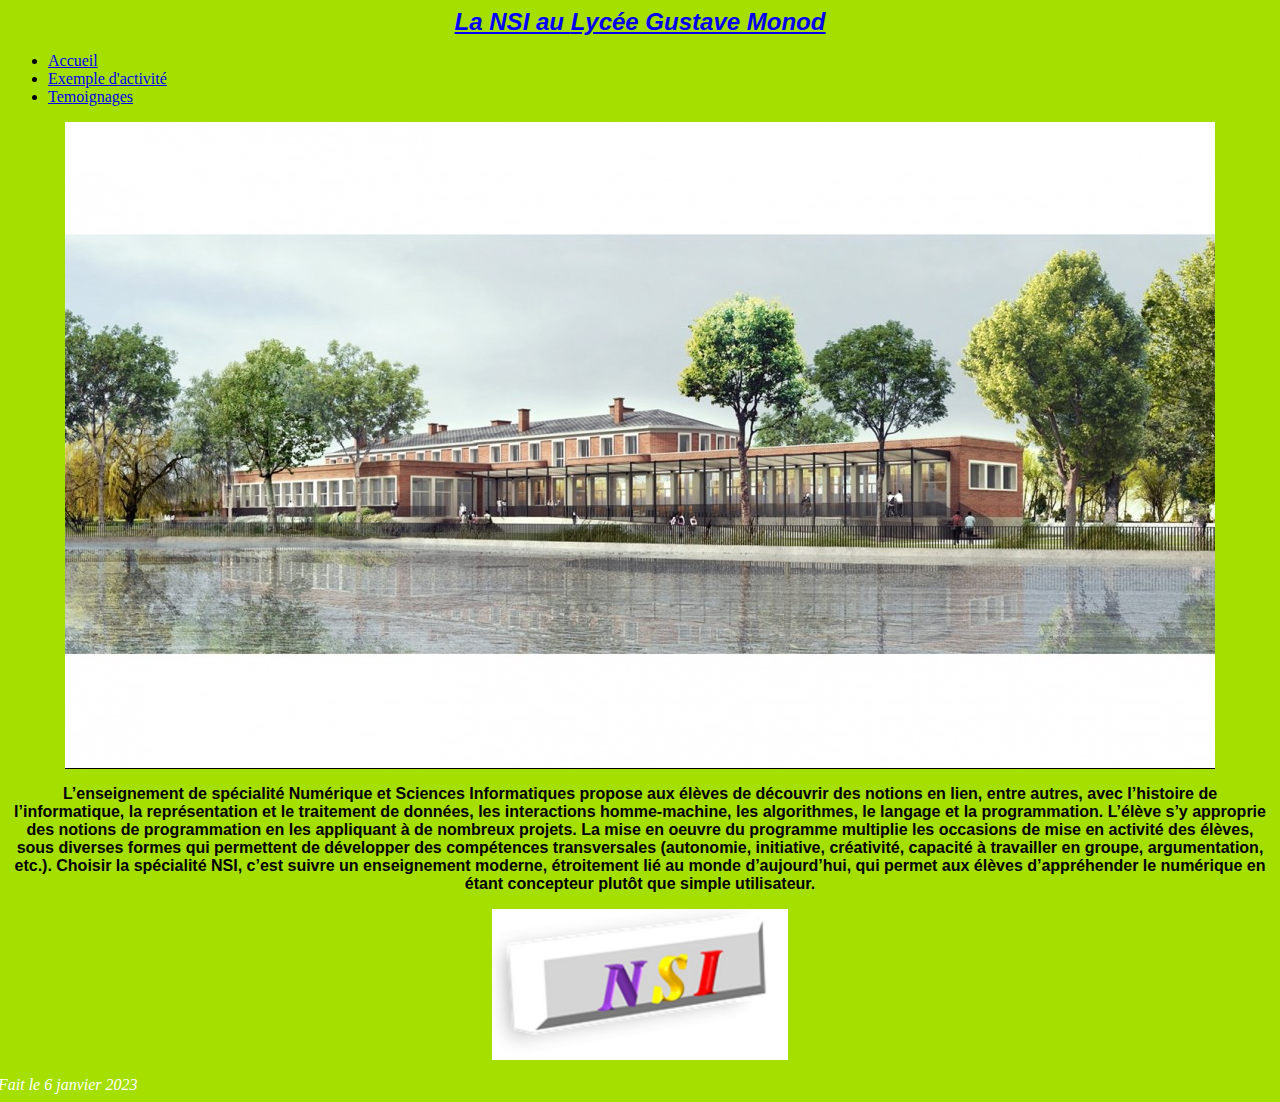
<file: index.html>
<html>
	<head>
		<title>La Spécialité NSI au lycée G. MONOD</title>
		<link href="monstyle.css" rel="stylesheet" media="all" type="text/css">
		<link rel="icon" type="image/png" href="logomonod.jpg">
		<h1>La NSI au <a href="https://www.lyc-polyvalent-monod-enghien.fr/">Lycée Gustave Monod</a></h1>
		<ul>
			<li><a href="https://eser-cioara.github.io/html/">Accueil</a>
			<li><a href="https://eser-cioara.github.io/html/Exemple_activite.html">Exemple d'activité</a>
			<li><a href="https://eser-cioara.github.io/html/temoignage.html">Temoignages</a>
		</ul>
	</head>
	<body>
		<figure>
			<img src="https://eser-cioara.github.io/html/HTML/lycee.jpg">
		</figure>
		<p>L’enseignement de spécialité Numérique et Sciences Informatiques propose aux élèves de découvrir des notions en lien, entre autres, avec l’histoire de l’informatique, la représentation et le traitement de données, les interactions homme-machine, les algorithmes, le langage et la programmation. 
L’élève s’y approprie des notions de programmation en les appliquant à de nombreux projets. 
La mise en oeuvre du programme multiplie les occasions de mise en activité des élèves, sous diverses formes qui permettent de développer des compétences transversales (autonomie, initiative, créativité, capacité à travailler en groupe, argumentation, etc.).
Choisir la spécialité NSI, c’est suivre un enseignement moderne, étroitement lié au monde d’aujourd’hui, qui permet aux élèves d’appréhender le numérique en étant concepteur plutôt que simple utilisateur.
		</p>
	<figure>
		<a href="http://cache.media.education.gouv.fr/file/SP1-MEN-22-1-2019/26/8/spe633_annexe_1063268.pdf"><img src="https://eser-cioara.github.io/html/HTML/logoNSI.JPG" width=25%></a>
	</figure>
	</body>
	<footer>
	Fait le 6 janvier 2023
	</footer>
</html>
</file>
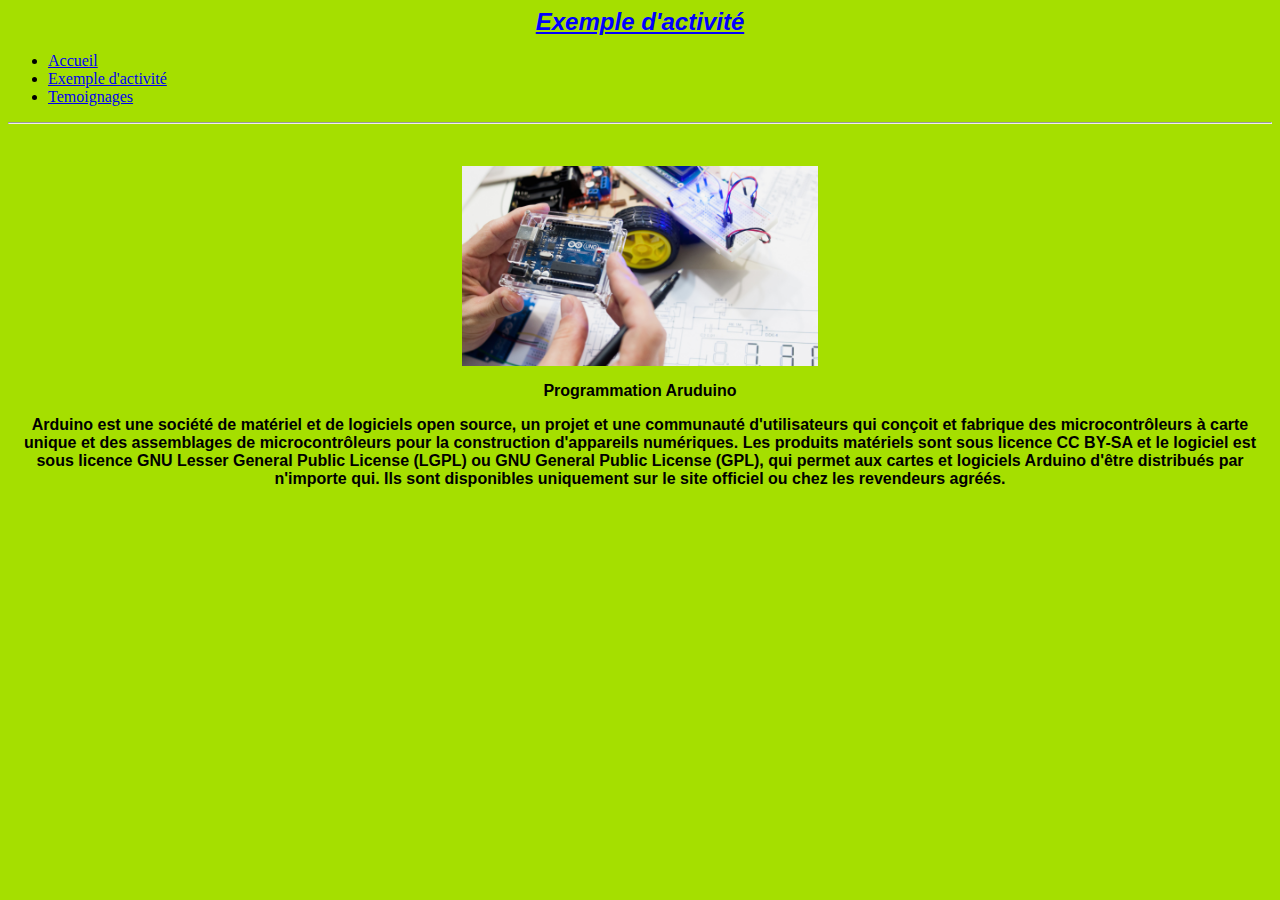
<file: Exemple_activite.html>
<html>
	<head>
		<title>Exemple d'activité</title>
		<link href="monstyle.css" rel="stylesheet" media="all" type="text/css">
		<link rel="icon" type="image/png" href="logomonod.jpg"> 
	</head>
	<body>
		<h1>Exemple d'activité</h1>
		<ul>
			<li><a href="https://eser-cioara.github.io/html">Accueil</a>
			<li><a href="https://eser-cioara.github.io/html/Exemple_activite.html">Exemple d'activité</a>
			<li><a href="https://eser-cioara.github.io/html/temoignage.html">Temoignages</a>
		</ul>
		<hr>
		<br>
		<figure>
			<img src="https://eser-cioara.github.io/html/HTML/arduino.jpg" width=30%>
		</figure>
		<p>Programmation Aruduino</p>
		<p>Arduino est une société de matériel et de logiciels open source, un projet et une communauté d'utilisateurs qui conçoit et fabrique des microcontrôleurs à carte unique et des assemblages de microcontrôleurs pour la construction d'appareils numériques. 
		Les produits matériels sont sous licence CC BY-SA et le logiciel est sous licence GNU Lesser General Public License (LGPL) ou GNU General Public License (GPL), qui permet aux cartes et logiciels Arduino d'être distribués par n'importe qui. 
		Ils sont disponibles uniquement sur le site officiel ou chez les revendeurs agréés.</p>
	</body>
</html>
</file>
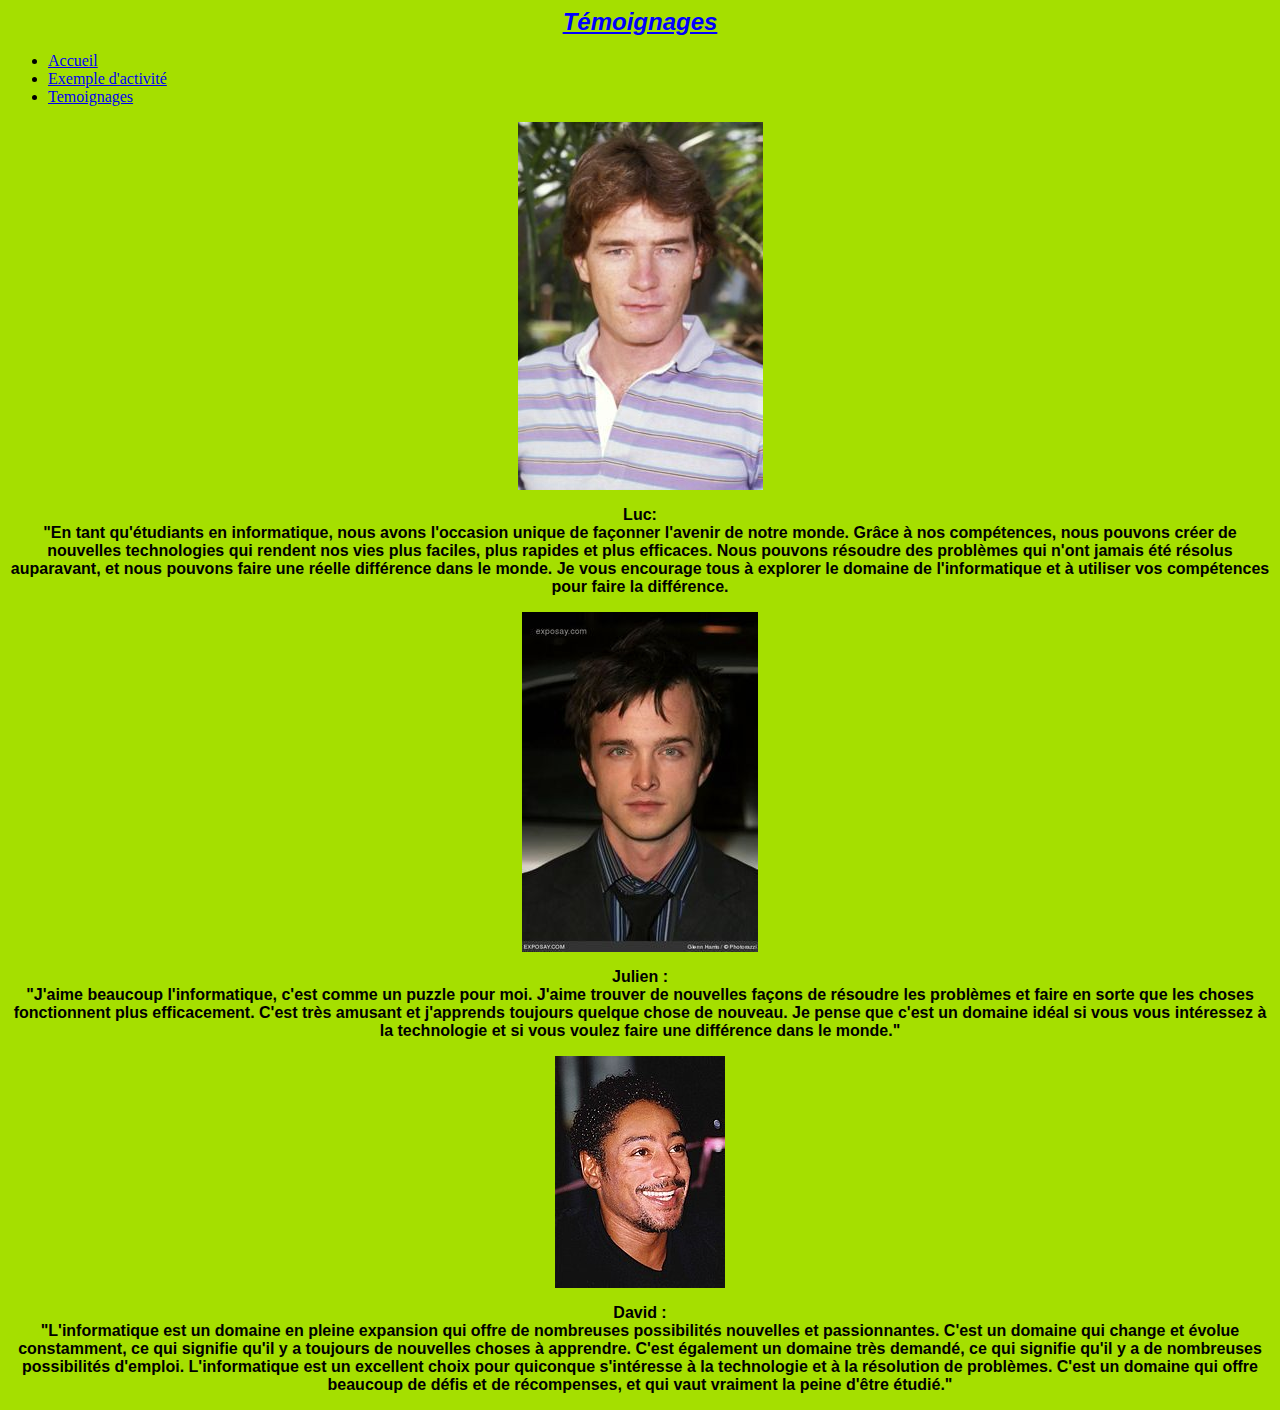
<file: temoignage.html>
<html>
	<head>
		<link href="monstyle.css" rel="stylesheet" media="all" type="text/css">
		<title>Témoignages</title>
		<link rel="icon" type="image/png" href="logomonod.jpg">
	</head>
	<body>
	<h1>Témoignages</h1>
		<ul>
			<li><a href="https://eser-cioara.github.io/html/tf.html">Accueil</a>
			<li><a href="https://eser-cioara.github.io/html/Exemple_activite.html">Exemple d'activité</a>
			<li><a href="https://eser-cioara.github.io/html/temoignage.html">Temoignages</a>
		</ul>
	<figure>
		<img src="https://eser-cioara.github.io/html/HTML/1.jpg">
	</figure>
	<p>Luc:
	<br>"En tant qu'étudiants en informatique, nous avons l'occasion unique de façonner l'avenir de notre monde. Grâce à nos compétences, nous pouvons créer de nouvelles technologies qui rendent nos vies plus faciles, plus rapides et plus efficaces. Nous pouvons résoudre des problèmes qui n'ont jamais été résolus auparavant, et nous pouvons faire une réelle différence dans le monde.
Je vous encourage tous à explorer le domaine de l'informatique et à utiliser vos compétences pour faire la différence.
	</p>
	<figure>
		<img src="https://eser-cioara.github.io/html/HTML/2.jpg">
	</figure>
	<p>Julien : 
	<br>"J'aime beaucoup l'informatique, c'est comme un puzzle pour moi. J'aime trouver de nouvelles façons de résoudre les problèmes et faire en sorte que les choses fonctionnent plus efficacement. C'est très amusant et j'apprends toujours quelque chose de nouveau. Je pense que c'est un domaine idéal si vous vous intéressez à la technologie et si vous voulez faire une différence dans le monde."
	</p>
	<figure>
		<img src="https://eser-cioara.github.io/html/HTML/3.jpg">
	</figure>
	<p>
	David :
	<br>"L'informatique est un domaine en pleine expansion qui offre de nombreuses possibilités nouvelles et passionnantes. C'est un domaine qui change et évolue constamment, ce qui signifie qu'il y a toujours de nouvelles choses à apprendre. C'est également un domaine très demandé, ce qui signifie qu'il y a de nombreuses possibilités d'emploi.
L'informatique est un excellent choix pour quiconque s'intéresse à la technologie et à la résolution de problèmes. C'est un domaine qui offre beaucoup de défis et de récompenses, et qui vaut vraiment la peine d'être étudié."

	<p>
	</body>
</html>
</file>
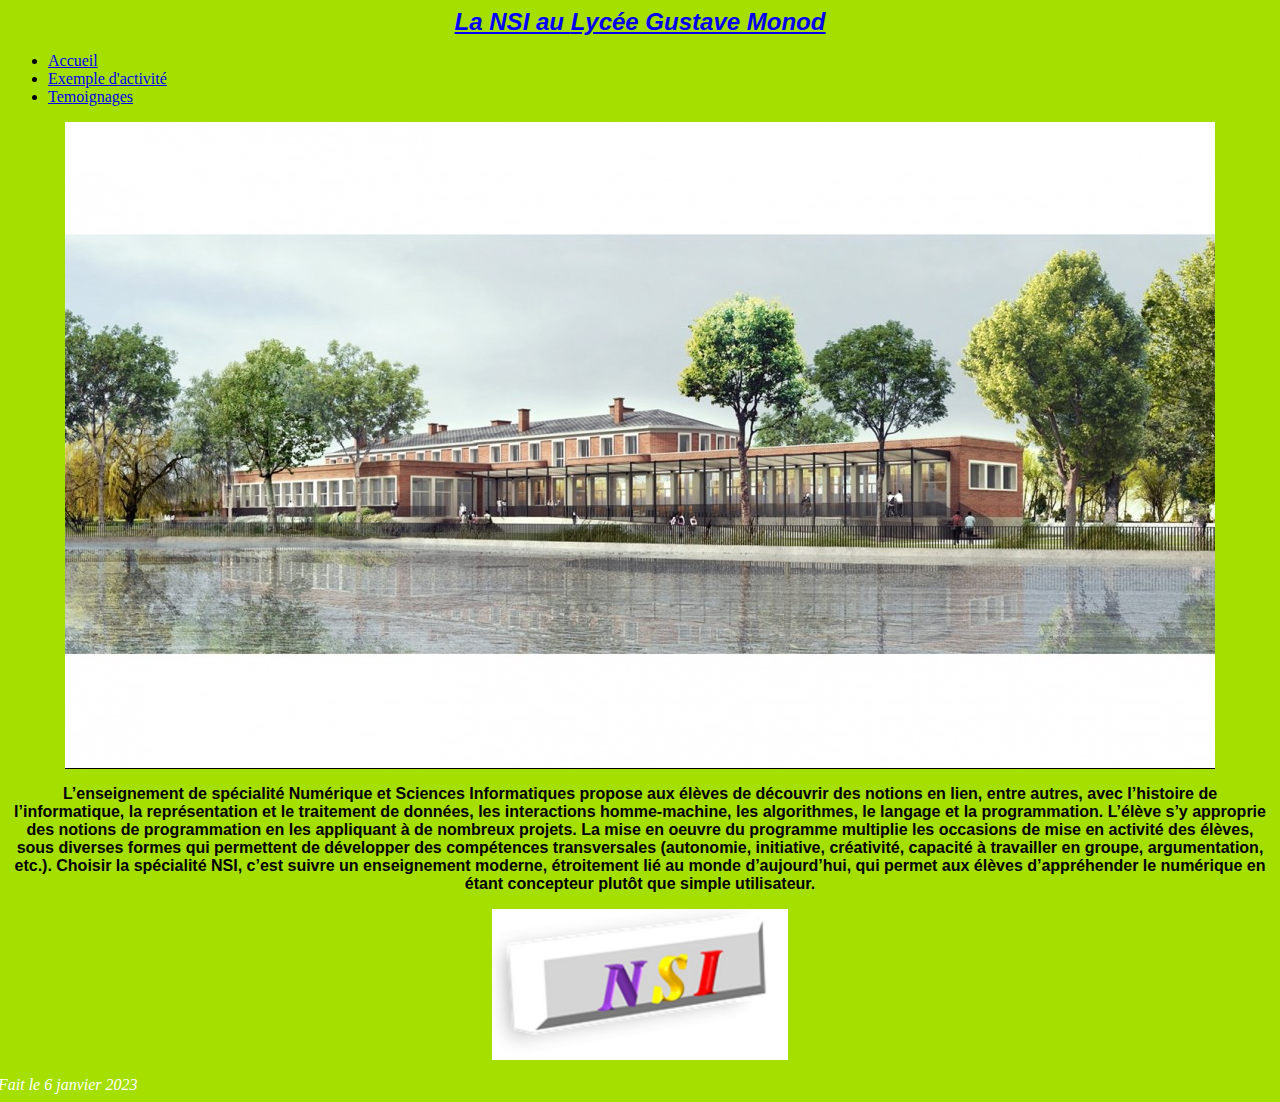
<file: HTML/Accueil2.html>
<html>
	<head>
		<title>La Spécialité NSI au lycée G. MONOD</title>
		<link href="monstyle.css" rel="stylesheet" media="all" type="text/css">
		<link rel="icon" type="image/png" href="logomonod.jpg">
		<h1>La NSI au <a href="https://www.lyc-polyvalent-monod-enghien.fr/">Lycée Gustave Monod</a></h1>
		<ul>
			<li><a href="Accueil.html">Accueil</a>
			<li><a href="Exemple_activite.html">Exemple d'activité</a>
			<li><a href="temoignage.html">Temoignages</a>
		</ul>
	</head>
	<body>
		<figure>
			<img src="lycee.jpg">
		</figure>
		<p>L’enseignement de spécialité Numérique et Sciences Informatiques propose aux élèves de découvrir des notions en lien, entre autres, avec l’histoire de l’informatique, la représentation et le traitement de données, les interactions homme-machine, les algorithmes, le langage et la programmation. 
L’élève s’y approprie des notions de programmation en les appliquant à de nombreux projets. 
La mise en oeuvre du programme multiplie les occasions de mise en activité des élèves, sous diverses formes qui permettent de développer des compétences transversales (autonomie, initiative, créativité, capacité à travailler en groupe, argumentation, etc.).
Choisir la spécialité NSI, c’est suivre un enseignement moderne, étroitement lié au monde d’aujourd’hui, qui permet aux élèves d’appréhender le numérique en étant concepteur plutôt que simple utilisateur.
		</p>
	<figure>
		<a href="http://cache.media.education.gouv.fr/file/SP1-MEN-22-1-2019/26/8/spe633_annexe_1063268.pdf"><img src="logoNSI.JPG" width=25%></a>
	</figure>
	</body>
	<footer>
	Fait le 6 janvier 2023
	</footer>
</html>
</file>
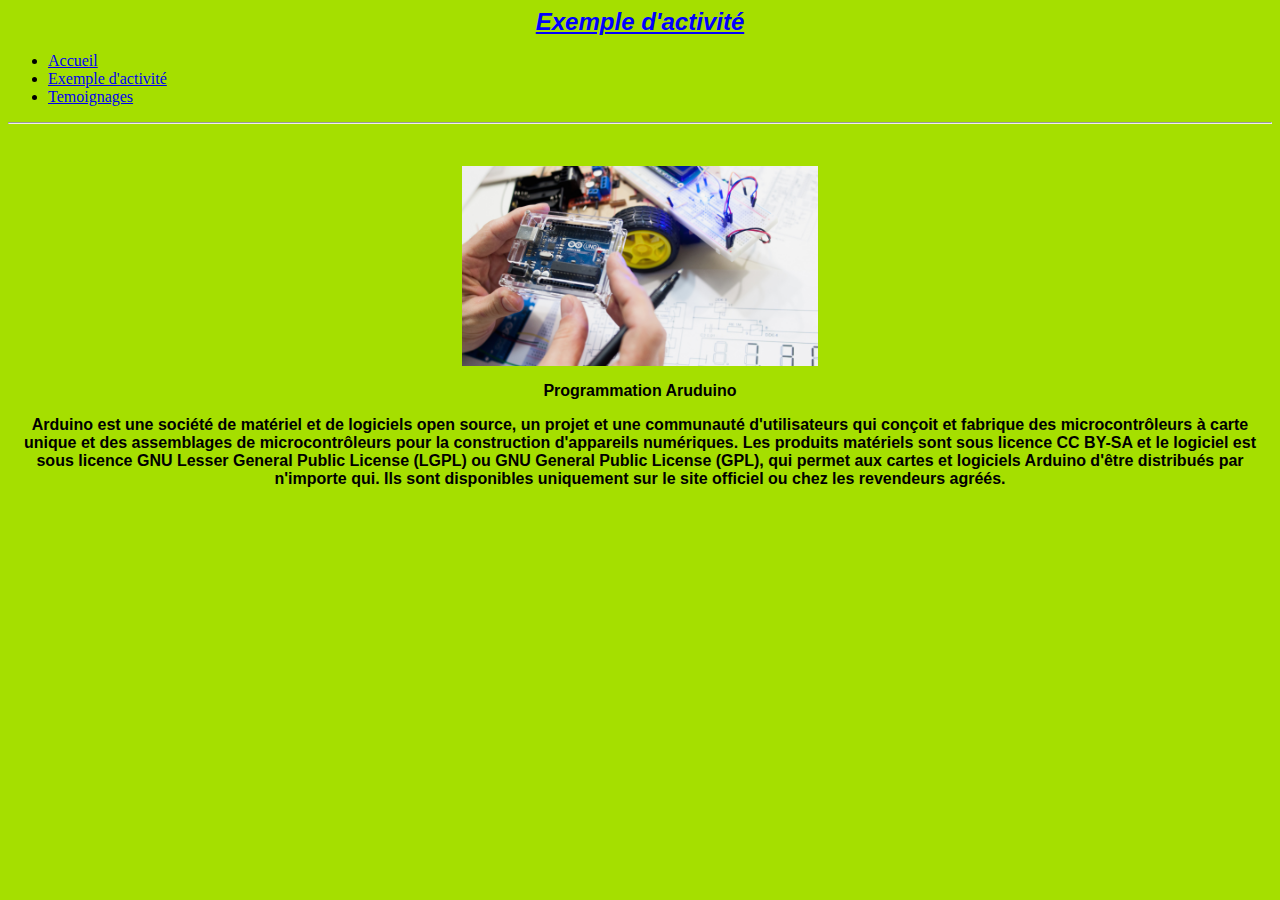
<file: HTML/Exemple_activite.html>
<html>
	<head>
		<title>Exemple d'activité</title>
		<link href="monstyle.css" rel="stylesheet" media="all" type="text/css">
		<link rel="icon" type="image/png" href="logomonod.jpg"> 
	</head>
	<body>
		<h1>Exemple d'activité</h1>
		<ul>
			<li><a href="https://github.com/eser-ciara/html/index.html">Accueil</a>
			<li><a href="https://github.com/eser-ciara/html/Exemple_activite.html">Exemple d'activité</a>
			<li><a href="https://github.com/eser-ciara/html/temoignage.html">Temoignages</a>
		</ul>
		<hr>
		<br>
		<figure>
			<img src="arduino.jpg" width=30%>
		</figure>
		<p>Programmation Aruduino</p>
		<p>Arduino est une société de matériel et de logiciels open source, un projet et une communauté d'utilisateurs qui conçoit et fabrique des microcontrôleurs à carte unique et des assemblages de microcontrôleurs pour la construction d'appareils numériques. 
		Les produits matériels sont sous licence CC BY-SA et le logiciel est sous licence GNU Lesser General Public License (LGPL) ou GNU General Public License (GPL), qui permet aux cartes et logiciels Arduino d'être distribués par n'importe qui. 
		Ils sont disponibles uniquement sur le site officiel ou chez les revendeurs agréés.</p>
	</body>
</html>
</file>
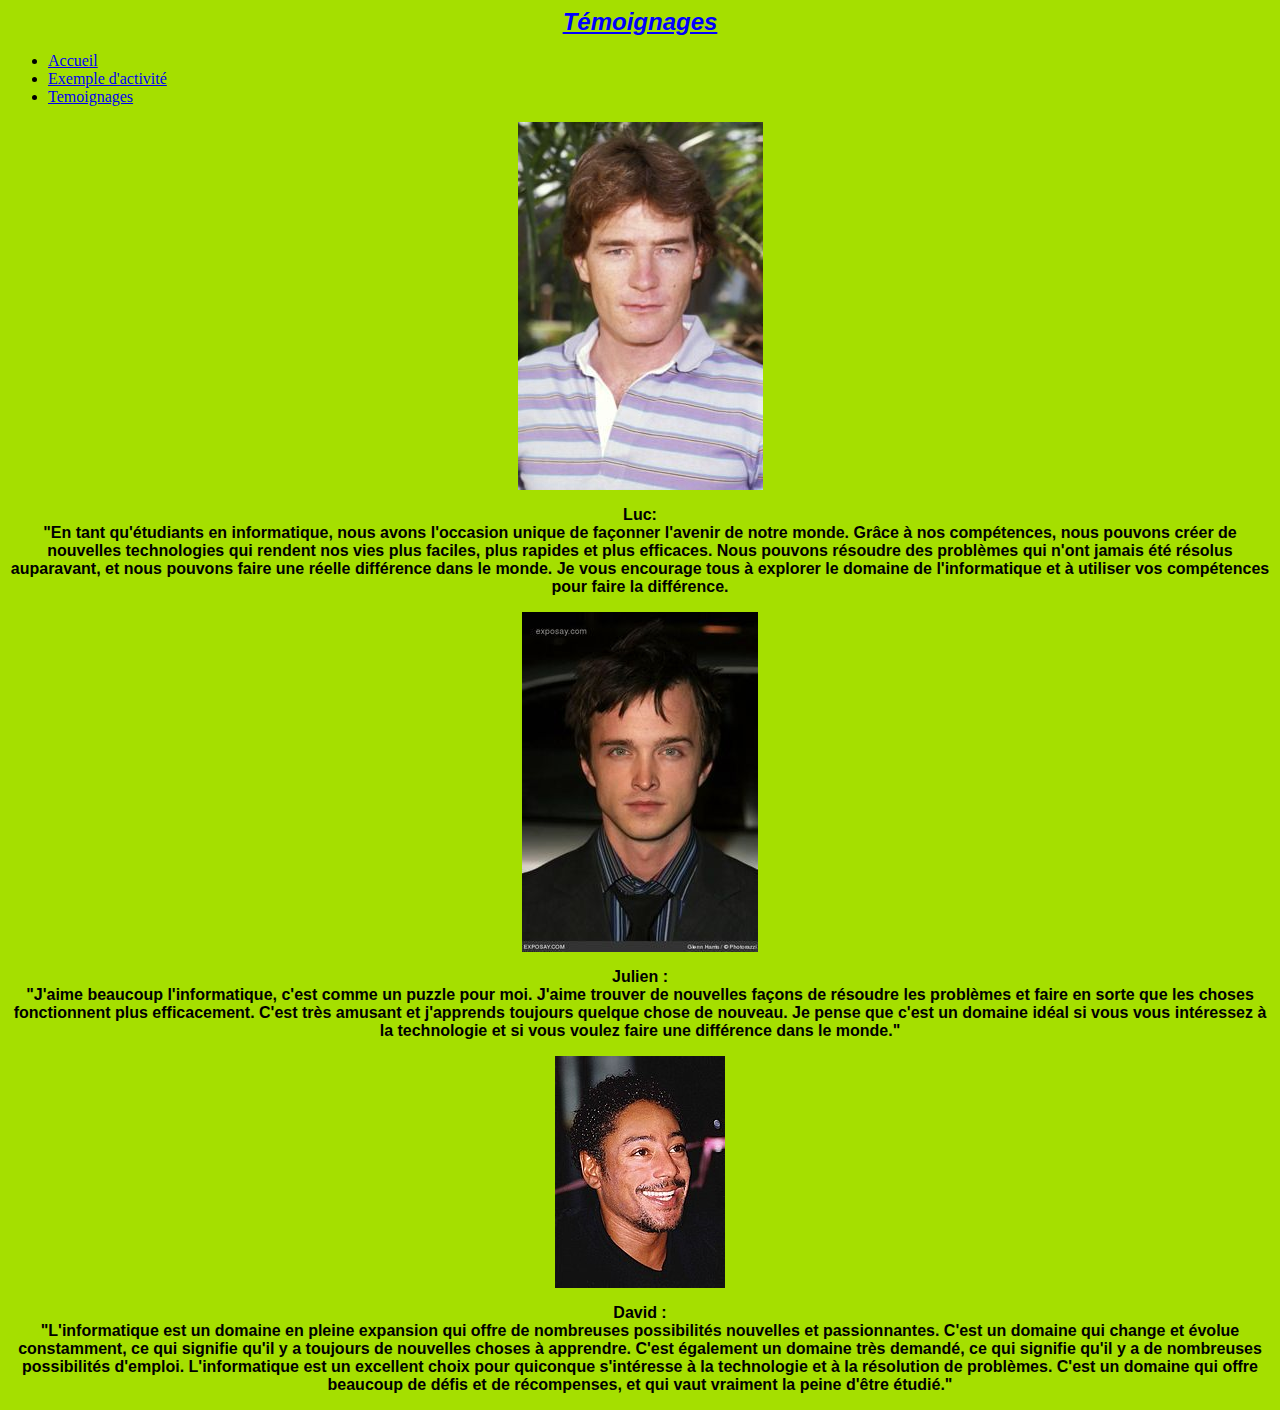
<file: HTML/temoignage.html>
<html>
	<head>
		<link href="monstyle.css" rel="stylesheet" media="all" type="text/css">
		<title>Témoignages</title>
		<link rel="icon" type="image/png" href="logomonod.jpg">
	</head>
	<body>
	<h1>Témoignages</h1>
		<ul>
			<li><a href="https://github.com/eser-ciara/html/index.html">Accueil</a>
			<li><a href="https://github.com/eser-ciara/html/Exemple_activite.html">Exemple d'activité</a>
			<li><a href="https://github.com/eser-ciara/html/temoignage.html">Temoignages</a>
		</ul>
	<figure>
		<img src="1.jpg">
	</figure>
	<p>Luc:
	<br>"En tant qu'étudiants en informatique, nous avons l'occasion unique de façonner l'avenir de notre monde. Grâce à nos compétences, nous pouvons créer de nouvelles technologies qui rendent nos vies plus faciles, plus rapides et plus efficaces. Nous pouvons résoudre des problèmes qui n'ont jamais été résolus auparavant, et nous pouvons faire une réelle différence dans le monde.
Je vous encourage tous à explorer le domaine de l'informatique et à utiliser vos compétences pour faire la différence.
	</p>
	<figure>
		<img src="2.jpg">
	</figure>
	<p>Julien : 
	<br>"J'aime beaucoup l'informatique, c'est comme un puzzle pour moi. J'aime trouver de nouvelles façons de résoudre les problèmes et faire en sorte que les choses fonctionnent plus efficacement. C'est très amusant et j'apprends toujours quelque chose de nouveau. Je pense que c'est un domaine idéal si vous vous intéressez à la technologie et si vous voulez faire une différence dans le monde."
	</p>
	<figure>
		<img src="3.jpg">
	</figure>
	<p>
	David :
	<br>"L'informatique est un domaine en pleine expansion qui offre de nombreuses possibilités nouvelles et passionnantes. C'est un domaine qui change et évolue constamment, ce qui signifie qu'il y a toujours de nouvelles choses à apprendre. C'est également un domaine très demandé, ce qui signifie qu'il y a de nombreuses possibilités d'emploi.
L'informatique est un excellent choix pour quiconque s'intéresse à la technologie et à la résolution de problèmes. C'est un domaine qui offre beaucoup de défis et de récompenses, et qui vaut vraiment la peine d'être étudié."

	<p>
	</body>
</html>
</file>
<file: monstyle.css>
h1{
	text-decoration:underline;
	font-style:italic;
	font-family:helvetica;
	font-size:150%;
	text-align:center;
	color:blue;
}
body{
	background-color:#A5DF00
}

p{
	font-family:arial;
	font-weight:bold;
	text-align:center;
}

figure{
	text-align:center;
}

a:visited{
	color:grey;
}

a:hover{
	color:red;
}

footer{
	margin-left: -10;
	font-style:italic;
	text-align:left;
	color:white;
}
</file>
<file: HTML/monstyle.css>
h1{
	text-decoration:underline;
	font-style:italic;
	font-family:helvetica;
	font-size:150%;
	text-align:center;
	color:blue;
}
body{
	background-color:#A5DF00
}

p{
	font-family:arial;
	font-weight:bold;
	text-align:center;
}

figure{
	text-align:center;
}

a:visited{
	color:grey;
}

a:hover{
	color:red;
}

footer{
	margin-left: -10;
	font-style:italic;
	text-align:left;
	color:white;
}

.cont{
	width: 500px;
	height: 1000x;
	position:relative;
}
</file>
